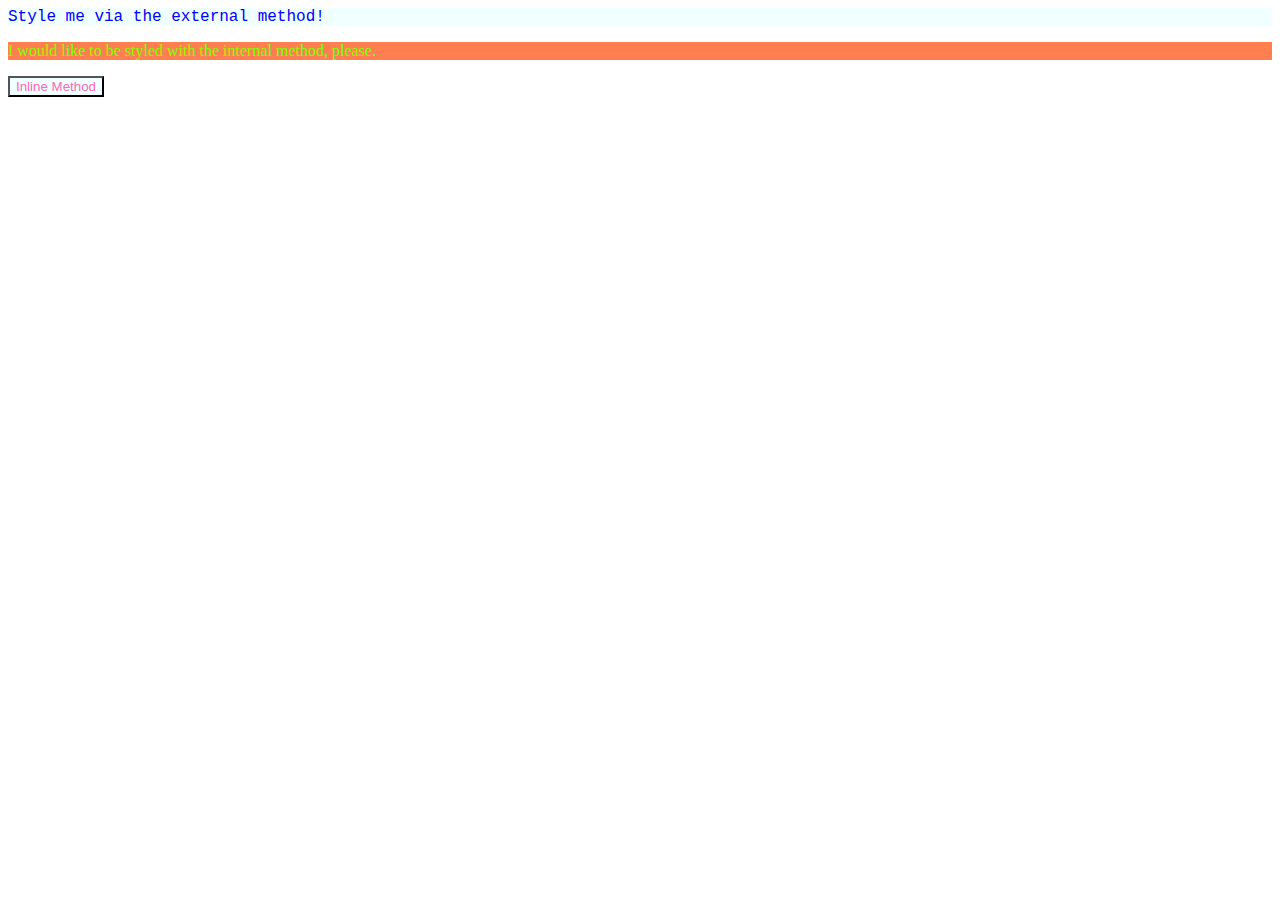
<file: foundations/intro-to-css/01-css-methods/index.html>
<!DOCTYPE html>
<html lang="en">
  <head>
    <meta charset="UTF-8">
    <meta http-equiv="X-UA-Compatible" content="IE=edge">
    <meta name="viewport" content="width=device-width, initial-scale=1.0">
    <!-- reference to external css method via styles.css-->
    <link rel = "stylesheet" href = "styles.css">
    <title>Methods for Adding CSS</title>
    <!-- reference to internal css method via <style> on <head>-->
    <style>
      p {
        color:chartreuse;
        background-color:coral
      }
    </style>

  </head>
  <body>
    <div>Style me via the external method!</div>
    <p>I would like to be styled with the internal method, please.</p>
    <!-- reference to inline method of adding style directly in <button>-->
    <button style="color:hotpink; background-color: azure;"> Inline Method</button>
  </body>
</html>
</file>
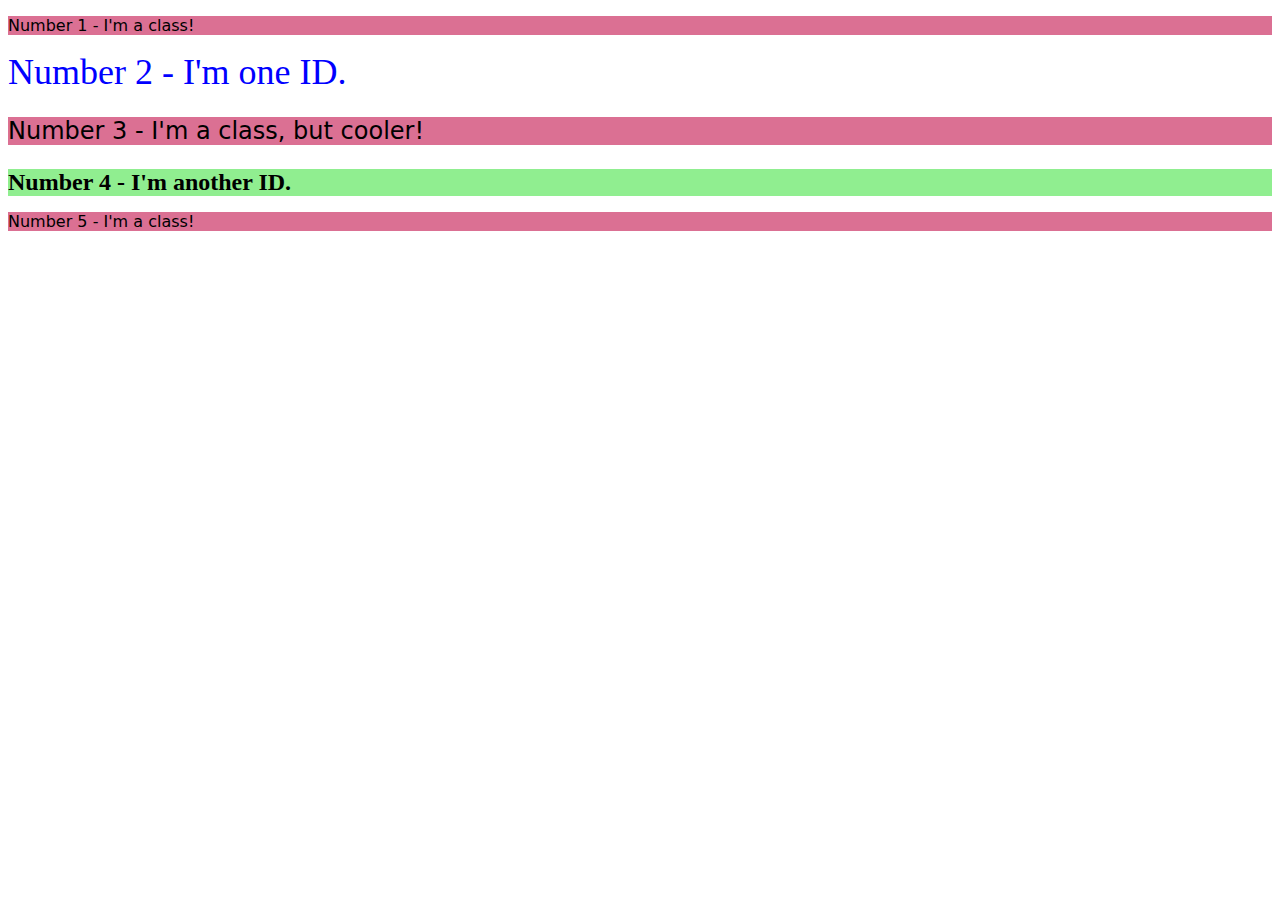
<file: foundations/intro-to-css/02-class-id-selectors/index.html>
<!DOCTYPE html>
<html lang="en">
  <head>
    <meta charset="UTF-8">
    <meta http-equiv="X-UA-Compatible" content="IE=edge">
    <meta name="viewport" content="width=device-width, initial-scale=1.0">
    <title>Class and ID Selectors</title>
    <link rel="stylesheet" href="style.css">
  </head>
  <body>
    <p class="odd-number">Number 1 - I'm a class!</p>
    <div id = "second">Number 2 - I'm one ID.</div>
    <p class="odd-number" id="third">Number 3 - I'm a class, but cooler!</p>
    <div id="fourth">Number 4 - I'm another ID.</div>
    <p class = "odd-number">Number 5 - I'm a class!</p>
  </body>
</html>
</file>
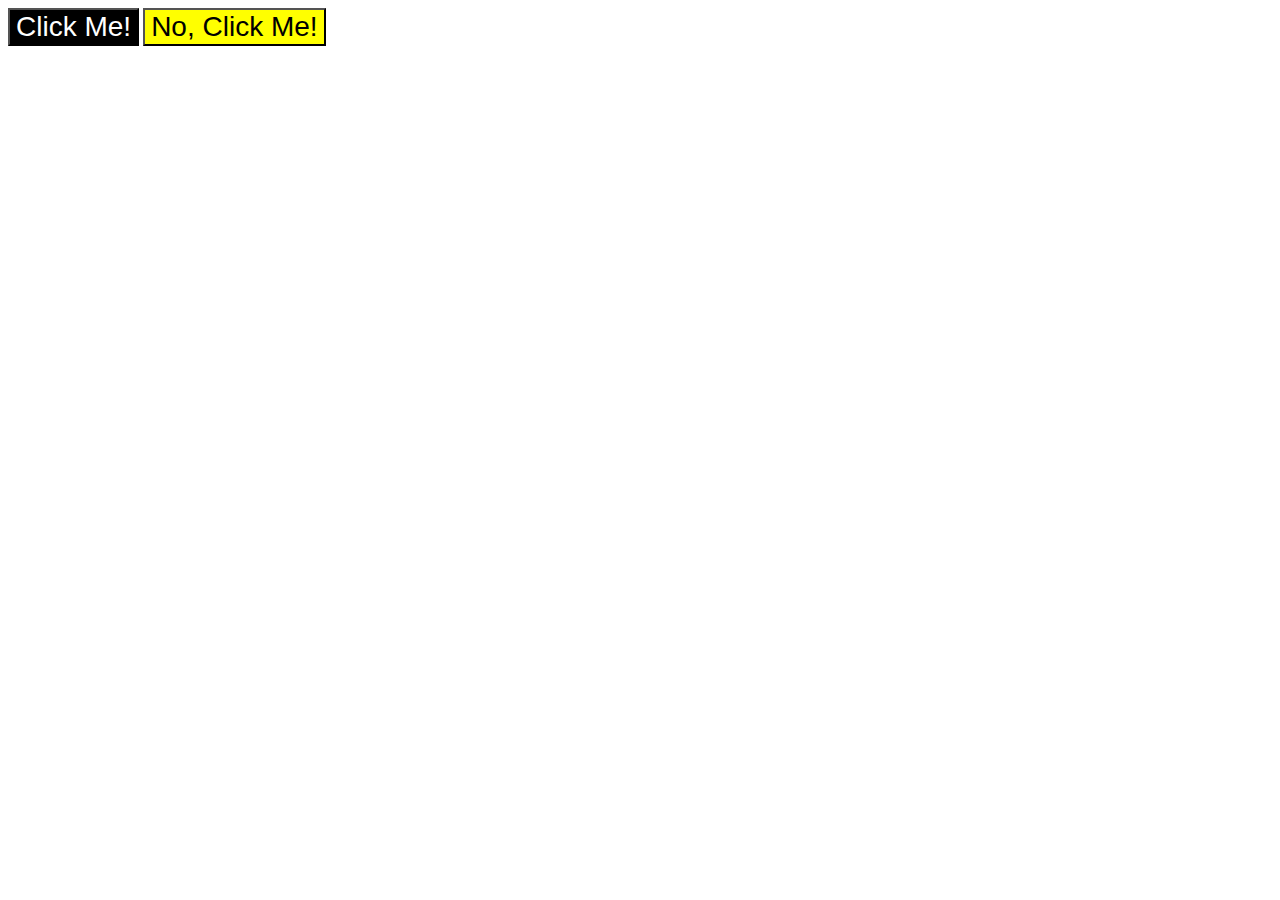
<file: foundations/intro-to-css/03-grouping-selectors/index.html>
<!DOCTYPE html>
<html lang="en">
  <head>
    <meta charset="UTF-8">
    <meta http-equiv="X-UA-Compatible" content="IE=edge">
    <meta name="viewport" content="width=device-width, initial-scale=1.0">
    <title>Grouping Selectors</title>
    <link rel="stylesheet" href="style.css">
  </head>
  <body>
    <button class="first-button">Click Me!</button>
    <button class="second-button">No, Click Me!</button>
  </body>
</html>
</file>
<file: foundations/intro-to-css/01-css-methods/styles.css>
div {
    color: blue;
    background-color: azure;
    font-family:'Courier New', Courier, monospace;
}
</file>
<file: foundations/intro-to-css/02-class-id-selectors/style.css>
.odd-number {
    background-color: palevioletred;
    font-family: Verdana, "DejaVu Sans", sans-serif;

}

#second {
    color: blue;
    font-size: 36px;
}

#third {
    font-size: 24px;
}

#fourth {
    background-color: lightgreen;
    font-size: 24px;
    font-weight: bold;
}
</file>
<file: foundations/intro-to-css/03-grouping-selectors/style.css>
.first-button, .second-button {
    font-family:  Helvetica, "Times New Roman", sans-serif;
    font-size: 28px;
}

.first-button {
    background-color: black;
    color: white;
}

.second-button {
    background-color: yellow;
}
</file>
